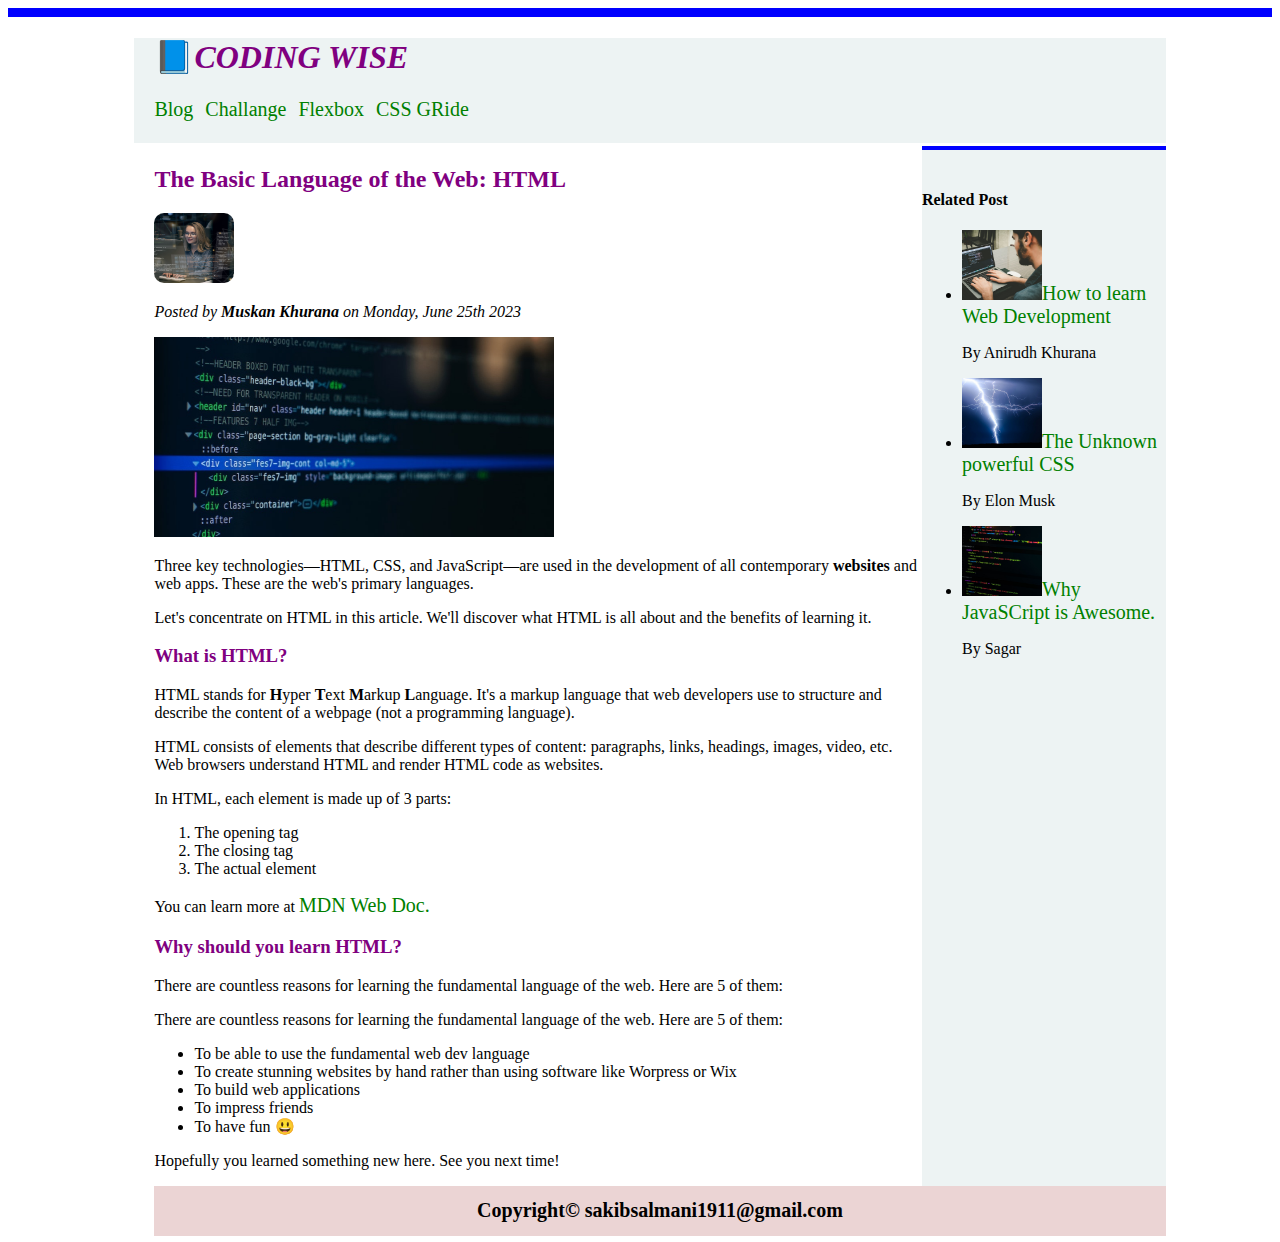
<file: index.html>
<!DOCTYPE html>
<html lang="en">

<head>
    <meta charset="UTF-8">
    <meta name="viewport" content="width=, initial-scale=1.0">
    <title>CodingWise</title>
    <link rel="stylesheet" href="styles.css">

</head>

<body>
    <div class="container">

        <hader>
            <div class="header">
                <h1 class="purple-text-color">📘<em>CODING WISE </em></h1>
                <a href="#">Blog</a>&nbsp;&nbsp;
                <a href="#">Challange</a>&nbsp;&nbsp;
                <a href="#">Flexbox</a>&nbsp;&nbsp;
                <a href="#">CSS GRide</a>
                <div>
        </hader>
        <div class="section">
            <artical>
                <h2 class="purple-text-color">The Basic Language of the Web: HTML</h2>
                <img src="web-design/image/girl.jpg" class="post-image">
                <em>
                    <p>Posted by <strong>Muskan Khurana </strong>on Monday, June 25th 2023</p>
                </em>
                <img src="web-design/image/post-img.jpg" width="400" height="200" />
                <p>Three key technologies—HTML, CSS, and JavaScript—are used in the development of all contemporary
                    <strong>
                        websites</strong> and web
                    apps. These are the web's primary languages.
                </p>
                <p>
                    Let's concentrate on HTML in this article. We'll discover what HTML is all about and the
                    benefits of
                    learning
                    it.
                </p>
                <h3 class="purple-text-color">What is HTML?</h3>
                <p>HTML stands for <strong> H</strong>yper <strong> T</strong>ext <strong> M</strong>arkup
                    <strong>L</strong>anguage. It's a markup language that web developers use to structure and
                    describe the content of a webpage (not a programming language).
                </p>
                <P>HTML consists of elements that describe different types of content: paragraphs, links, headings,
                    images,
                    video,
                    etc. Web browsers understand HTML and render HTML code as websites.
                </P>
                <P>In HTML, each element is made up of 3 parts:</P>
                <ol>
                    <li>The opening tag</li>
                    <li>The closing tag</li>
                    <li>The actual element</li>

                </ol>

                <p>You can learn more at <a href="#">MDN Web Doc.</a></p>
                <h3 class="purple-text-color">Why should you learn HTML?</h3>
                <p>There are countless reasons for learning the fundamental language of the web. Here are 5 of them:
                </p>
                <p>There are countless reasons for learning the fundamental language of the web. Here are 5 of them:

                <ul>
                    <li> To be able to use the fundamental web dev language</li>
                    <li> To create stunning websites by hand rather than using software like Worpress or Wix</li>
                    <li> To build web applications</li>
                    <li> To impress friends</li>
                    <li> To have fun <span>&#128515</span></li>

                </ul>
                <p>Hopefully you learned something new here. See you next time!</p>

            </artical>
            <aside id="aside-section">
                <h4>Related Post</h4>
                <ul>
                    <li><img src="web-design/image/related-1.jpg" height="70" width="80"><a href="">How to learn Web
                            Development</a>
                    </li>
                    <p>By Anirudh Khurana</p>
                    <li><img src="web-design/image/related-2.jpg" height="70" width="80"><a href="">The Unknown powerful
                            CSS</a></li>
                    <p>By Elon Musk</p>
                    <li><img src="web-design/image/related-3.jpg" height="70" width="80"><a href="">Why JavaSCript is
                            Awesome.</a></li>
                    <p>By Sagar </p>
                </ul>
            </aside>

        </div>
        <div class="footer-div">
            <footer>
                <p>Copyright&#169 sakibsalmani1911@gmail.com </p>
            </footer>
        </div>
    </div>
</body>

</html>
</file>
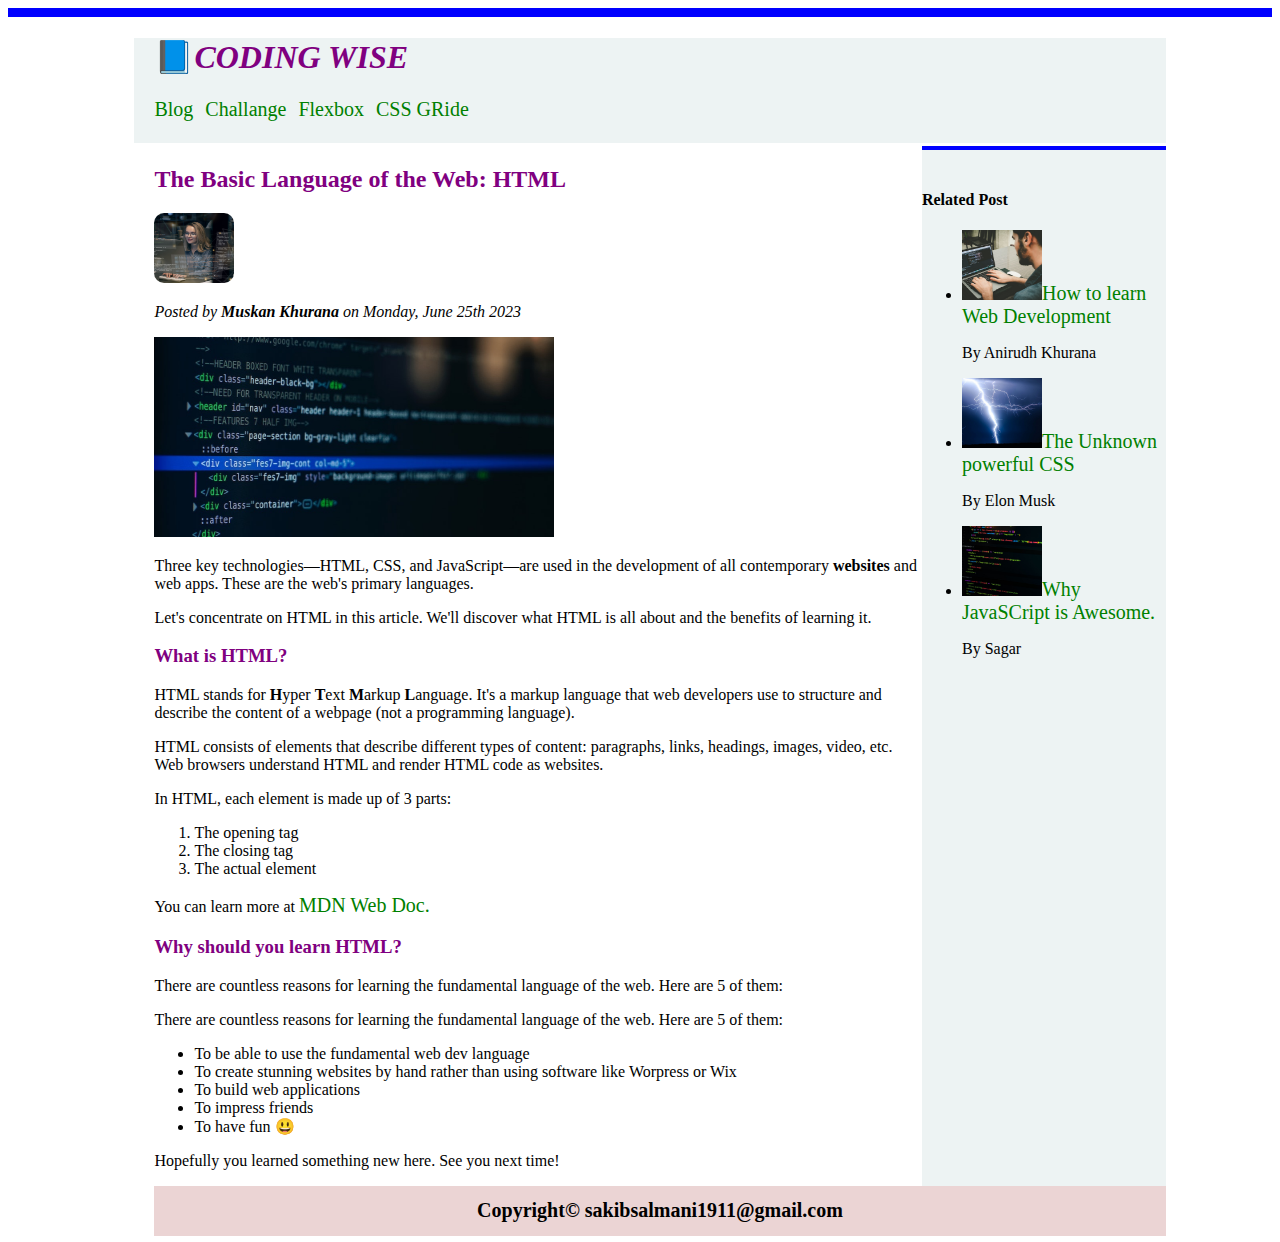
<file: web-design/index.html>
<!DOCTYPE html>
<html lang="en">

<head>
    <meta charset="UTF-8">
    <meta name="viewport" content="width=, initial-scale=1.0">
    <title>CodingWise</title>
    <link rel="stylesheet" href="styles.css">

</head>

<body>
    <div class="container">

        <hader>
            <div class="header">
                <h1 class="purple-text-color">📘<em>CODING WISE </em></h1>
                <a href="#">Blog</a>&nbsp;&nbsp;
                <a href="#">Challange</a>&nbsp;&nbsp;
                <a href="#">Flexbox</a>&nbsp;&nbsp;
                <a href="#">CSS GRide</a>
                <div>
        </hader>
        <div class="section">
            <artical>
                <h2 class="purple-text-color">The Basic Language of the Web: HTML</h2>
                <img src="image/girl.jpg" class="post-image">
                <em>
                    <p>Posted by <strong>Muskan Khurana </strong>on Monday, June 25th 2023</p>
                </em>
                <img src="image/post-img.jpg" width="400" height="200" />
                <p>Three key technologies—HTML, CSS, and JavaScript—are used in the development of all contemporary
                    <strong>
                        websites</strong> and web
                    apps. These are the web's primary languages.
                </p>
                <p>
                    Let's concentrate on HTML in this article. We'll discover what HTML is all about and the
                    benefits of
                    learning
                    it.
                </p>
                <h3 class="purple-text-color">What is HTML?</h3>
                <p>HTML stands for <strong> H</strong>yper <strong> T</strong>ext <strong> M</strong>arkup
                    <strong>L</strong>anguage. It's a markup language that web developers use to structure and
                    describe the content of a webpage (not a programming language).
                </p>
                <P>HTML consists of elements that describe different types of content: paragraphs, links, headings,
                    images,
                    video,
                    etc. Web browsers understand HTML and render HTML code as websites.
                </P>
                <P>In HTML, each element is made up of 3 parts:</P>
                <ol>
                    <li>The opening tag</li>
                    <li>The closing tag</li>
                    <li>The actual element</li>

                </ol>

                <p>You can learn more at <a href="#">MDN Web Doc.</a></p>
                <h3 class="purple-text-color">Why should you learn HTML?</h3>
                <p>There are countless reasons for learning the fundamental language of the web. Here are 5 of them:
                </p>
                <p>There are countless reasons for learning the fundamental language of the web. Here are 5 of them:

                <ul>
                    <li> To be able to use the fundamental web dev language</li>
                    <li> To create stunning websites by hand rather than using software like Worpress or Wix</li>
                    <li> To build web applications</li>
                    <li> To impress friends</li>
                    <li> To have fun <span>&#128515</span></li>

                </ul>
                <p>Hopefully you learned something new here. See you next time!</p>

            </artical>
            <aside id="aside-section">
                <h4>Related Post</h4>
                <ul>
                    <li><img src="image/related-1.jpg" height="70" width="80"><a href="">How to learn Web
                            Development</a>
                    </li>
                    <p>By Anirudh Khurana</p>
                    <li><img src="image/related-2.jpg" height="70" width="80"><a href="">The Unknown powerful
                            CSS</a></li>
                    <p>By Elon Musk</p>
                    <li><img src="image/related-3.jpg" height="70" width="80"><a href="">Why JavaSCript is
                            Awesome.</a></li>
                    <p>By Sagar </p>
                </ul>
            </aside>

        </div>
        <div class="footer-div">
            <footer>
                <p>Copyright&#169 sakibsalmani1911@gmail.com </p>
            </footer>
        </div>
    </div>
</body>

</html>
</file>
<file: styles.css>
body {
  border-top: 9px solid blue;
}

.container {
  width: 100%;
  max-width: 80%;
  margin: 0 auto;
  display: flex;
  flex-direction: column;
  align-items: center;

  /* text-align:center; */
}

h2 {
  color: #2f24ff;
}

.header {
  height: 105px;
  width: 100%;
  font-size: 16px;
  background-color: rgb(237, 243, 243);
  padding-left: 20px;


}

.section {
  display: flex;

  padding-top: 25px;

}

.post-image {
  height: 70px;
  width: 80px;
  border-radius: 10px;
}

/* primary text color */
.purple-text-color {
  color: purple;
}

/* links 4 condition 
link 
visited
Hover 
Active

*/
a:link {
  color: green;
  font-size: 20px;
  text-decoration: none;
}

a:visited {
  color: green;
  font-size: 20px;
}

a:hover {
  color: blue;
  font-weight: bolder;
  text-decoration: underline;
  transition: all 0.5s;
  font-size: 20px;

}

a:active {
  font-weight: italic;
  font-size: 20px;
}


#aside-section {
  /* border-top:2px solid blue; */
  border-top: 4px solid blue;
  background-color: rgb(237, 243, 243);
  padding-block: 20px;


}


.footer-div {
  display: flex;
  align-items: center;
  justify-content: center;
  height: 50px;
  width: 100%;
  background-color: rgba(230, 201, 201, 0.789);
  font-size: 20px;
  font-weight: bolder;

}
</file>
<file: web-design/styles.css>
body {
  border-top: 9px solid blue;
}

.container {
  width: 100%;
  max-width: 80%;
  margin: 0 auto;
  display: flex;
  flex-direction: column;
  align-items: center;

  /* text-align:center; */
}

h2 {
  color: #2f24ff;
}

.header {
  height: 105px;
  width: 100%;
  font-size: 16px;
  background-color: rgb(237, 243, 243);
  padding-left: 20px;


}

.section {
  display: flex;

  padding-top: 25px;

}

.post-image {
  height: 70px;
  width: 80px;
  border-radius: 10px;
}

/* primary text color */
.purple-text-color {
  color: purple;
}

/* links 4 condition 
link 
visited
Hover 
Active

*/
a:link {
  color: green;
  font-size: 20px;
  text-decoration: none;
}

a:visited {
  color: green;
  font-size: 20px;
}

a:hover {
  color: blue;
  font-weight: bolder;
  text-decoration: underline;
  transition: all 0.5s;
  font-size: 20px;

}

a:active {
  font-weight: italic;
  font-size: 20px;
}


#aside-section {
  /* border-top:2px solid blue; */
  border-top: 4px solid blue;
  background-color: rgb(237, 243, 243);
  padding-block: 20px;


}


.footer-div {
  display: flex;
  align-items: center;
  justify-content: center;
  height: 50px;
  width: 100%;
  background-color: rgba(230, 201, 201, 0.789);
  font-size: 20px;
  font-weight: bolder;

}
</file>
